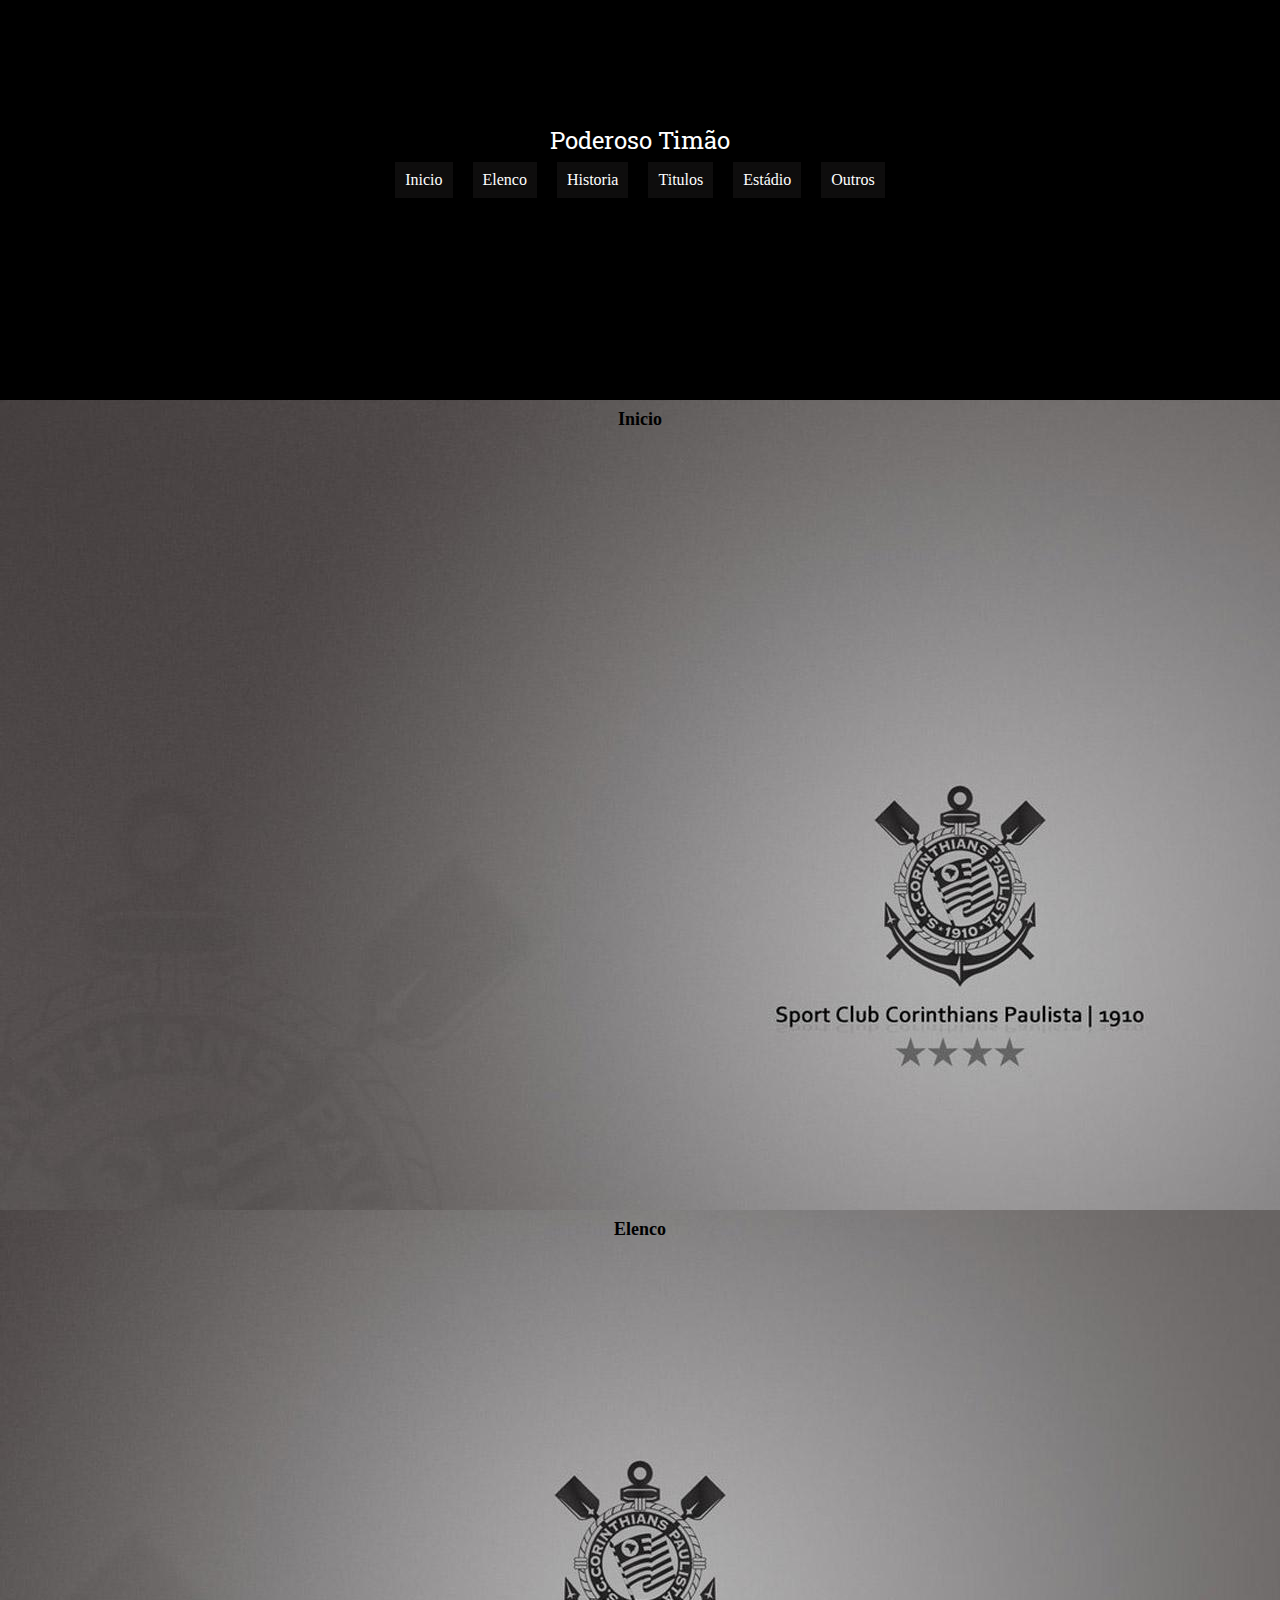
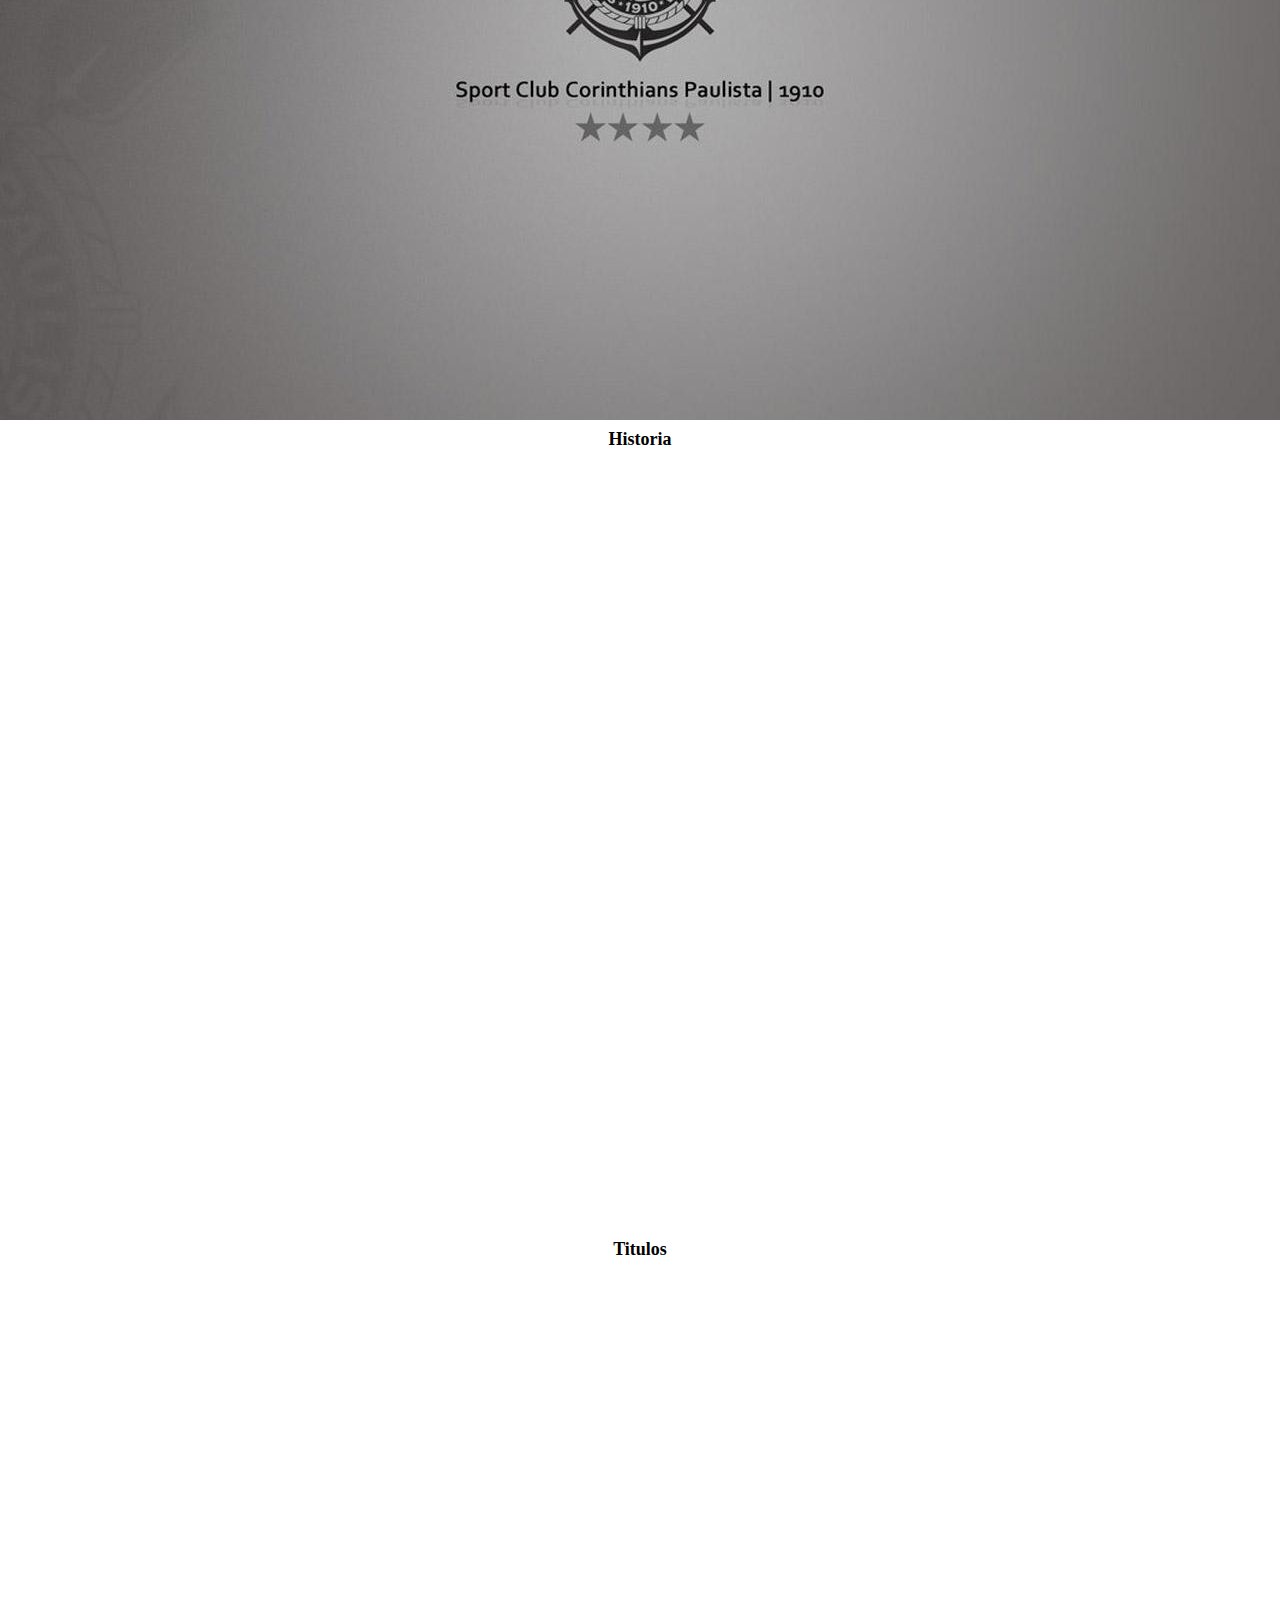
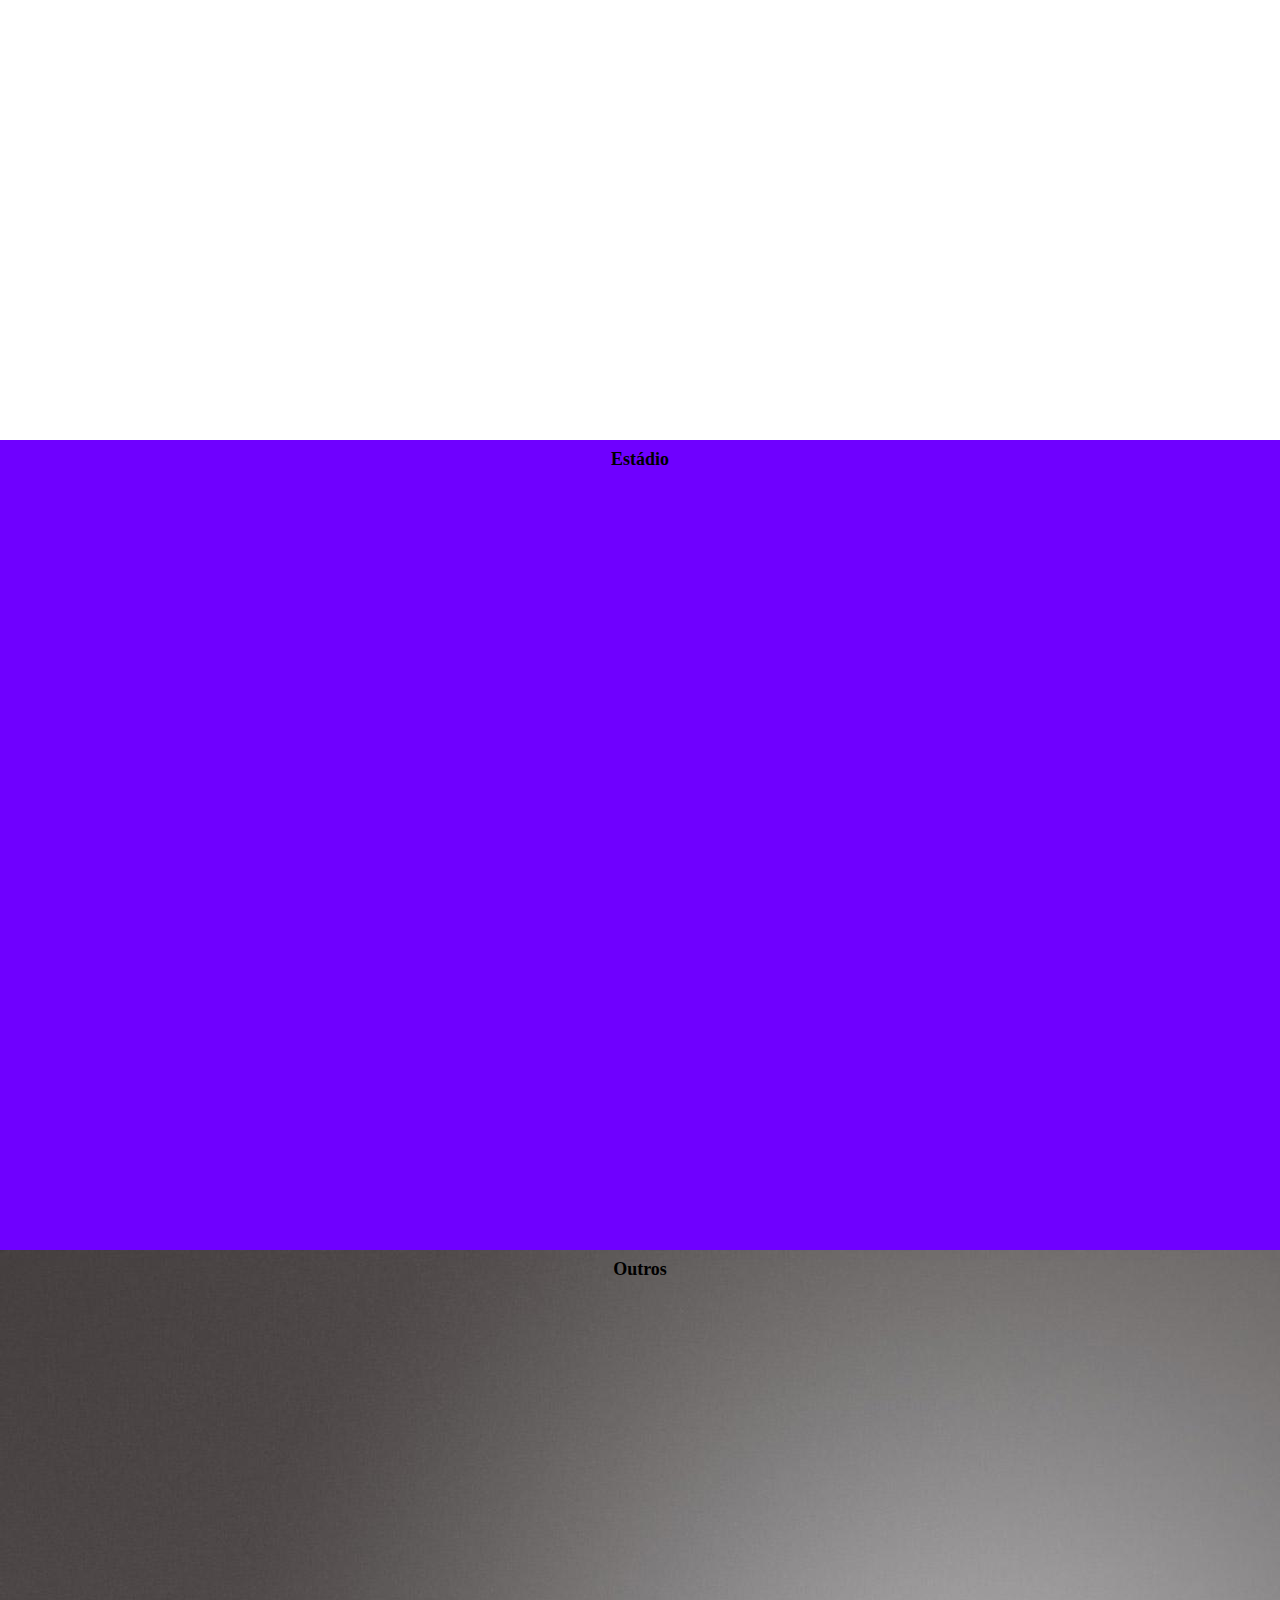
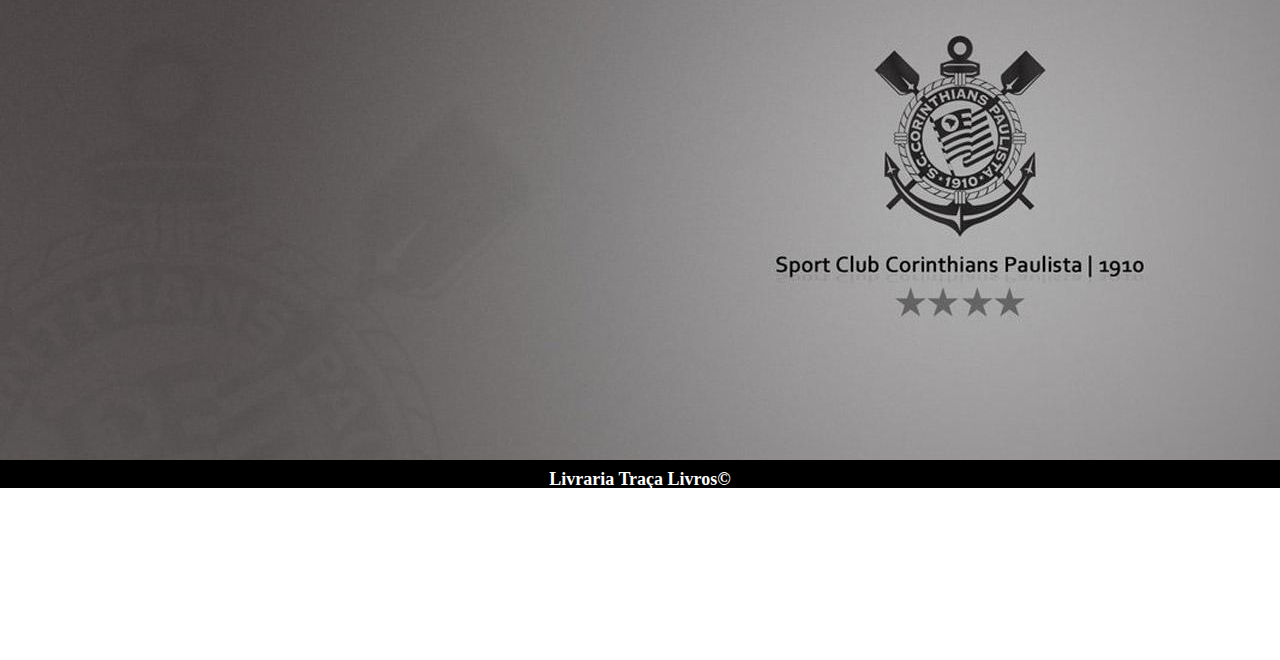
<file: index.html>
<!DOCTYPE html>
<html>
    <head>
        <meta charset="utf-8">
        <meta name="viewport" content="width=device-width, initial-scale=1.0">
        <link href="https://cdn.jsdelivr.net/npm/bootstrap@5.1.0/dist/css/bootstrap.min.css" rel="stylesheet" integrity="sha384-KyZXEAg3QhqLMpG8r+8fhAXLRk2vvoC2f3B09zVXn8CA5QIVfZOJ3BCsw2P0p/We" crossorigin="anonymous">
        <link rel="stylesheet" href="css/reset.css">
        <link rel="stylesheet" href="css/style.css">
        <title>Brasil Esportes</title>
    </head>
    <body>
        <header>
            <h1 id="principal">Poderoso Timão</h1>
            <nav class="menu-principal">
                <ul>
                    <li><a href="#inicio">Inicio</a></li>
                    <li><a href="#elenco">Elenco</a></li>
                    <li><a href="#historia">Historia</a></li>
                    <li><a href="#titulos">Titulos</a></li>
                    <li><a href="#estadio">Estádio</a></li>
                    <li><a href="#outros">Outros</a></li>
                </ul>
            </nav>
        </header>
        <main>

            <section>
                <h2 id="inicio">Inicio</h2>

            </section>
            <section>
                <h2 id="elenco">Elenco</h2>

            </section>
            <section>
                <h2 id="historia">Historia</h2>

            </section>
            <section>
                <h2 id="titulos">Titulos</h2>

            </section>

            <section>
                <h2 id="estadio">Estádio</h2>
            </section>

            <section>
                <h2 id="Outros">Outros</h2>
            </section>
        </main>
        <footer>
            <h6>Livraria Traça Livros&copy;</h6>
        </footer>

        <script src="https://cdn.jsdelivr.net/npm/bootstrap@5.1.0/dist/js/bootstrap.bundle.min.js" integrity="sha384-U1DAWAznBHeqEIlVSCgzq+c9gqGAJn5c/t99JyeKa9xxaYpSvHU5awsuZVVFIhvj" crossorigin="anonymous"></script>
    </body>
</html>
</file>
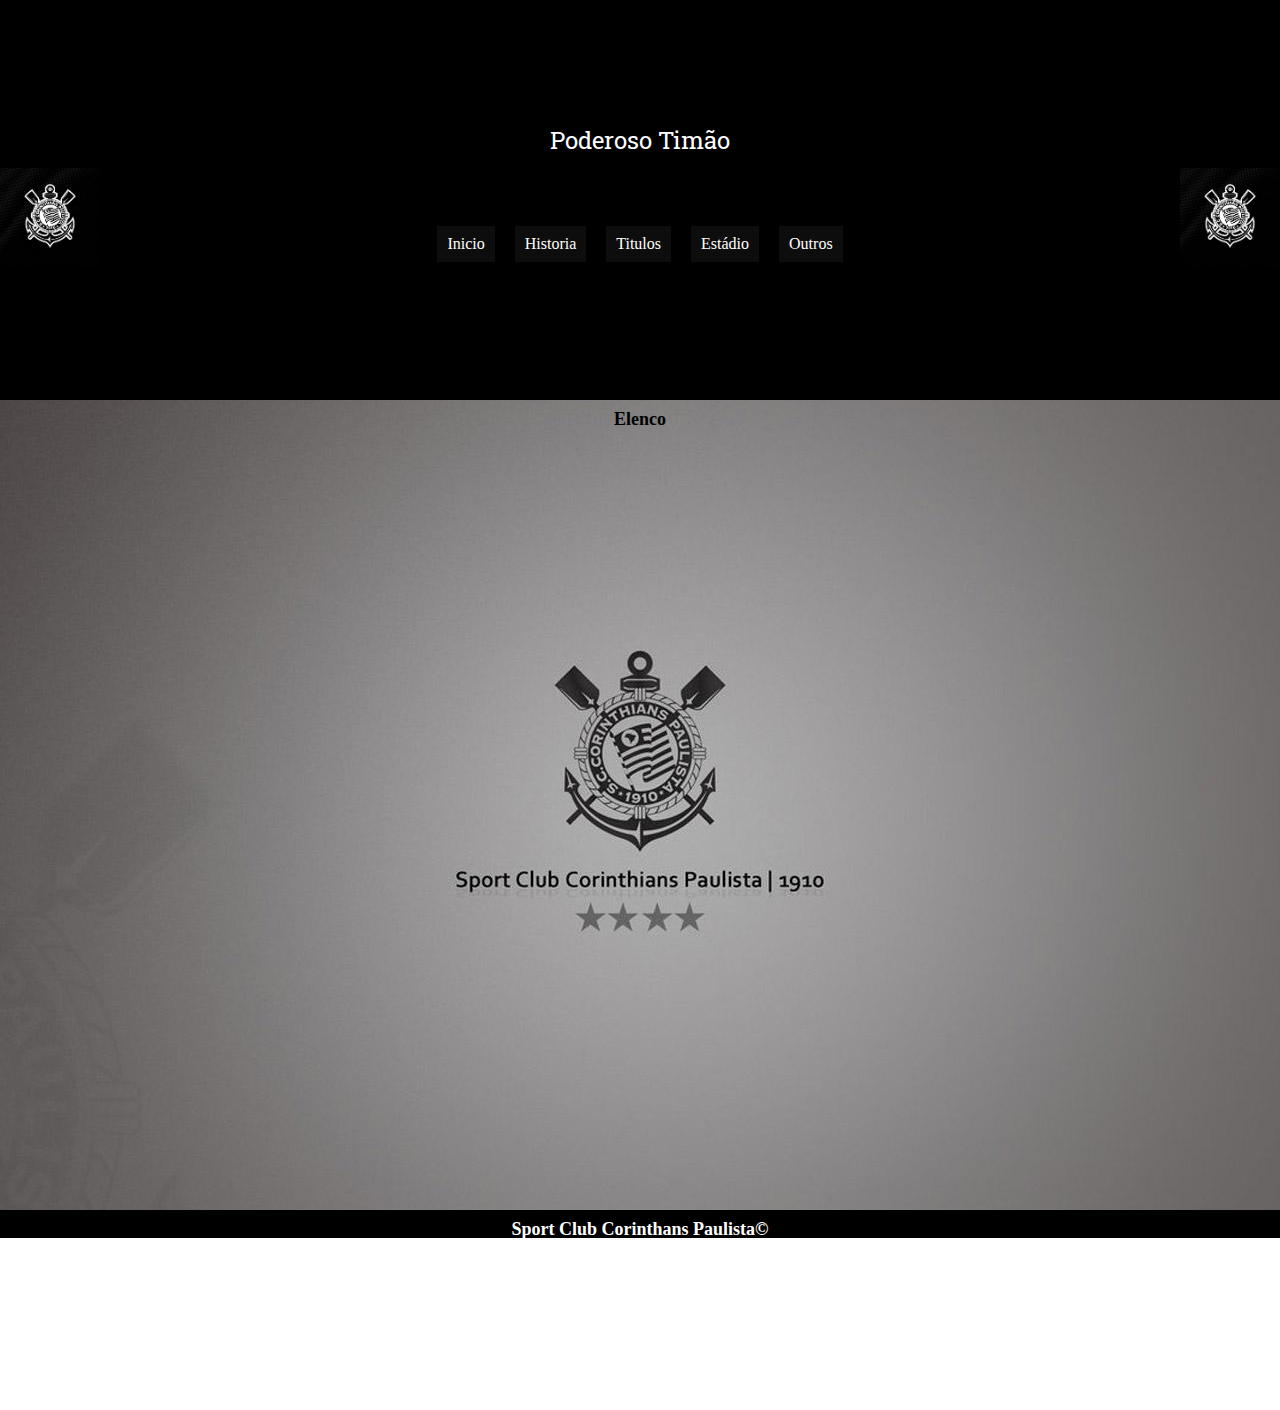
<file: elenco.html>
<!DOCTYPE html>
<html>
    <head>
        <meta charset="utf-8">
        <meta name="viewport" content="width=device-width, initial-scale=1.0">
        <link href="https://cdn.jsdelivr.net/npm/bootstrap@5.1.0/dist/css/bootstrap.min.css" rel="stylesheet" integrity="sha384-KyZXEAg3QhqLMpG8r+8fhAXLRk2vvoC2f3B09zVXn8CA5QIVfZOJ3BCsw2P0p/We" crossorigin="anonymous">
        <link rel="stylesheet" href="css/reset.css">
        <link rel="stylesheet" href="css/style.css">
        <title>Elenco Corinthians</title>
    </head>

<header>
            <h1>Poderoso Timão</h1><br>
            <img src="img/LogoCabeçalho.jpg" alt="logo" height="100" width="100" align="left">
            <img src="img/LogoCabeçalho.jpg" alt="logo" height="100" width="100" align="right"> 
            <nav class="menu-principal">
<br><br><br>
               <ul>
                    <li><a href="file:///C:/Users/jefferson.site/Documents/Mysql%20com%20php/inicio.html">Inicio</a></li>                    
                    <li><a href="file:///C:/Users/jefferson.site/Documents/Mysql%20com%20php/historia.html">Historia</a></li>
                    <li><a href="file:///C:/Users/jefferson.site/Documents/Mysql%20com%20php/titulos.html">Titulos</a></li>
                    <li><a href="file:///C:/Users/jefferson.site/Documents/Mysql%20com%20php/estadio.html">Estádio</a></li>
                    <li><a href="file:///C:/Users/jefferson.site/Documents/Mysql%20com%20php/outros.html">Outros</a></li>
                </ul>
             </nav>
        </header>

    <body>
        
        <main>
            <section>
                <h2 id="elenco">Elenco</h2>

            </section>
        </main>

        <footer>
            <h6>Sport Club Corinthans Paulista&copy</h6>
    </footer>

        <script src="https://cdn.jsdelivr.net/npm/bootstrap@5.1.0/dist/js/bootstrap.bundle.min.js" integrity="sha384-U1DAWAznBHeqEIlVSCgzq+c9gqGAJn5c/t99JyeKa9xxaYpSvHU5awsuZVVFIhvj" crossorigin="anonymous"></script>
    </body>
</html>
</file>
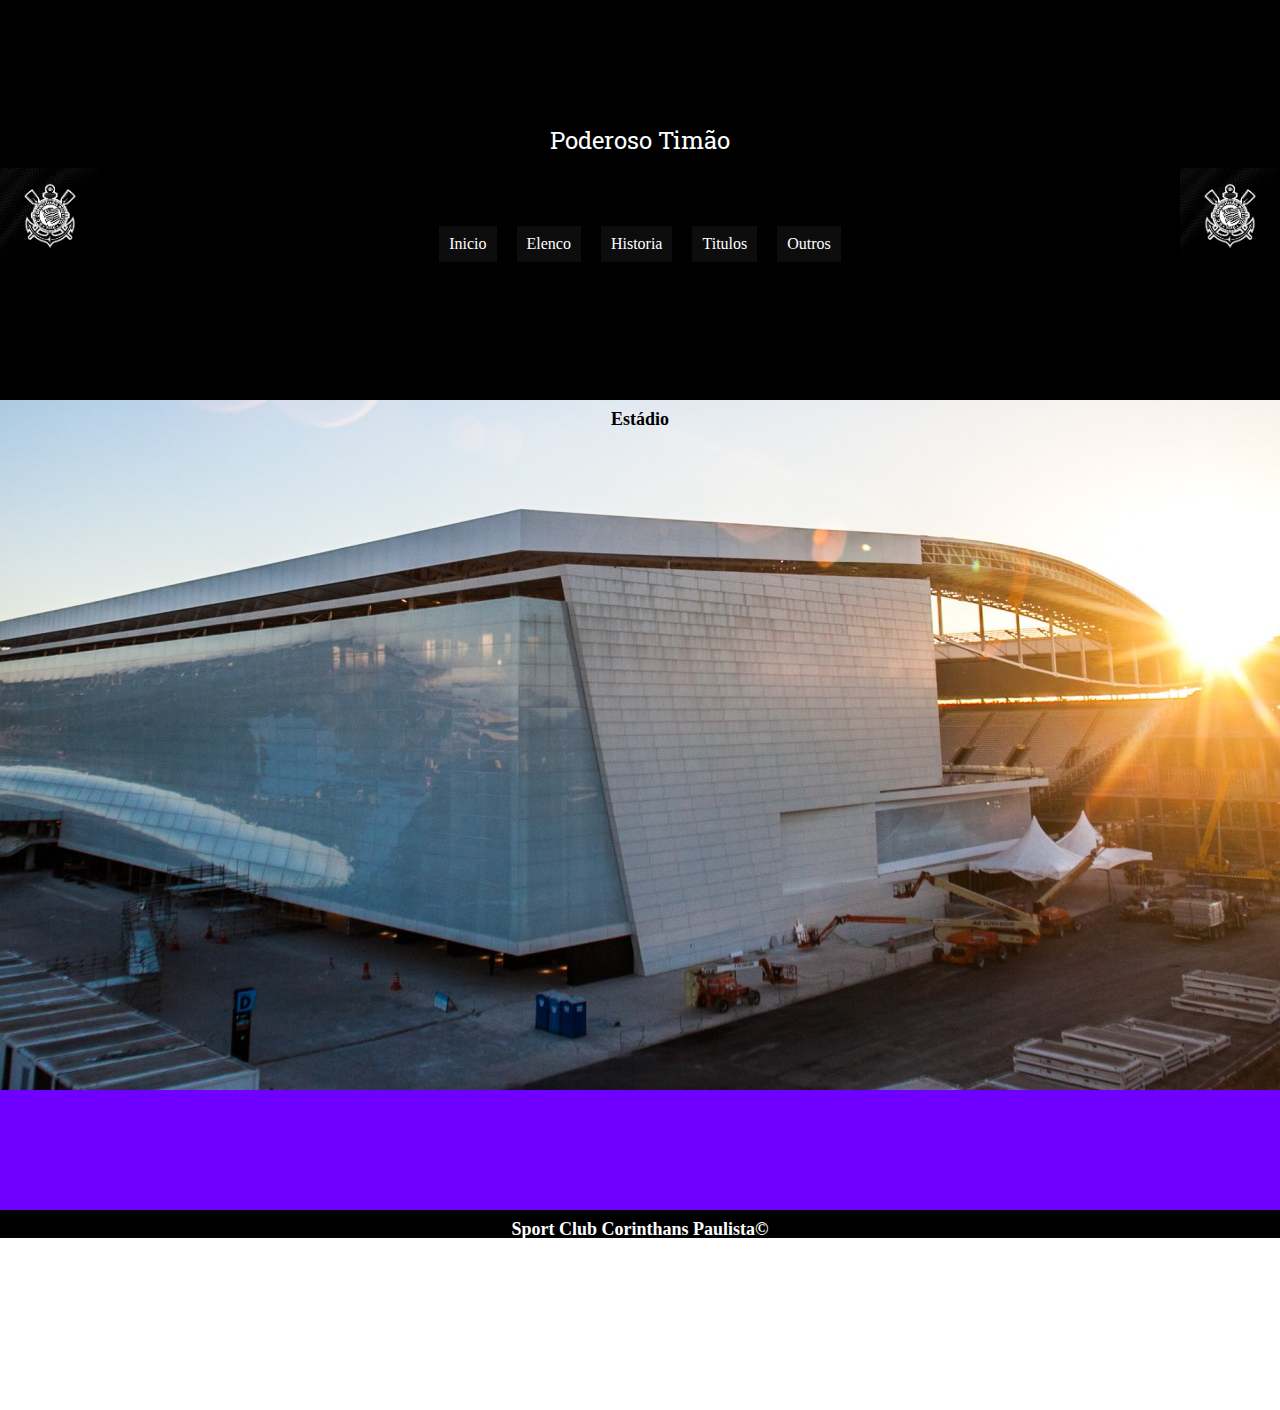
<file: estadio.html>
<!DOCTYPE html>
<html>
    <head>
        <meta charset="utf-8">
        <meta name="viewport" content="width=device-width, initial-scale=1.0">
        <link href="https://cdn.jsdelivr.net/npm/bootstrap@5.1.0/dist/css/bootstrap.min.css" rel="stylesheet" integrity="sha384-KyZXEAg3QhqLMpG8r+8fhAXLRk2vvoC2f3B09zVXn8CA5QIVfZOJ3BCsw2P0p/We" crossorigin="anonymous">
        <link rel="stylesheet" href="css/reset.css">
        <link rel="stylesheet" href="css/style.css">
        <title>Estádio Corinthians</title>
    </head>

<header>
            <h1>Poderoso Timão</h1><br>
            <img src="img/LogoCabeçalho.jpg" alt="logo" height="100" width="100" align="left">
            <img src="img/LogoCabeçalho.jpg" alt="logo" height="100" width="100" align="right"> 
            <nav class="menu-principal">
<br><br><br>
               <ul>
                    <ul>
                    <li><a href="file:///C:/Users/jefferson.site/Documents/Mysql%20com%20php/inicio.html">Inicio</a></li>
                    <li><a href="file:///C:/Users/jefferson.site/Documents/Mysql%20com%20php/elenco.html">Elenco</a></li>
                    <li><a href="file:///C:/Users/jefferson.site/Documents/Mysql%20com%20php/historia.html">Historia</a></li>
                    <li><a href="file:///C:/Users/jefferson.site/Documents/Mysql%20com%20php/titulos.html">Titulos</a></li>
                    <li><a href="file:///C:/Users/jefferson.site/Documents/Mysql%20com%20php/outros.html">Outros</a></li>
                </ul>
                </ul>
             </nav>
        </header>

    <body>
        
           <main>

            <section>
                <h2 id="estadio">Estádio</h2>
            </section>

        </main>

        <footer>
                <h6>Sport Club Corinthans Paulista&copy;</h6>
        </footer>
    
            <script src="https://cdn.jsdelivr.net/npm/bootstrap@5.1.0/dist/js/bootstrap.bundle.min.js" integrity="sha384-U1DAWAznBHeqEIlVSCgzq+c9gqGAJn5c/t99JyeKa9xxaYpSvHU5awsuZVVFIhvj" crossorigin="anonymous"></script>
        </body>
    </html>
</file>
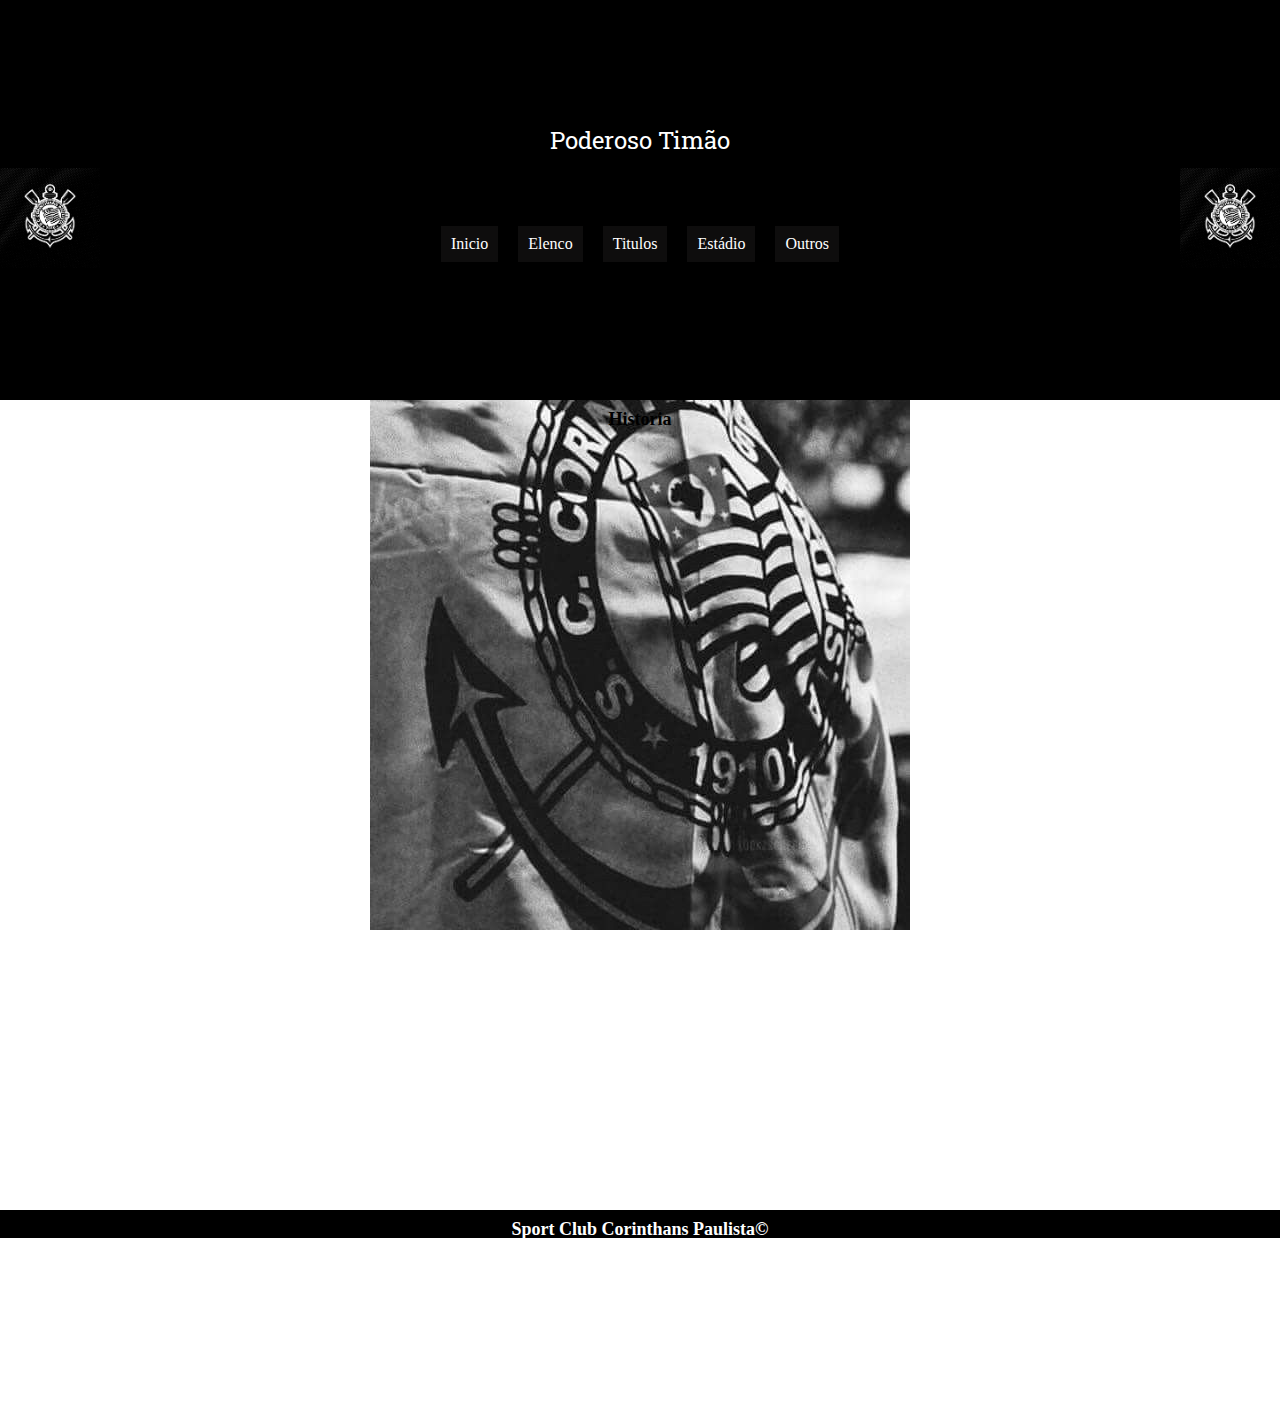
<file: historia.html>
<!DOCTYPE html>
<html>
    <head>
        <meta charset="utf-8">
        <meta name="viewport" content="width=device-width, initial-scale=1.0">
        <link href="https://cdn.jsdelivr.net/npm/bootstrap@5.1.0/dist/css/bootstrap.min.css" rel="stylesheet" integrity="sha384-KyZXEAg3QhqLMpG8r+8fhAXLRk2vvoC2f3B09zVXn8CA5QIVfZOJ3BCsw2P0p/We" crossorigin="anonymous">
        <link rel="stylesheet" href="css/reset.css">
        <link rel="stylesheet" href="css/style.css">
        <title>História Corinthians</title>
    </head>
<header>
            <h1>Poderoso Timão</h1><br>
            <img src="img/LogoCabeçalho.jpg" alt="logo" height="100" width="100" align="left">
            <img src="img/LogoCabeçalho.jpg" alt="logo" height="100" width="100" align="right"> 
            <nav class="menu-principal">
<br><br><br>
               <ul>
                    <li><a href="file:///C:/Users/jefferson.site/Documents/Mysql%20com%20php/inicio.html">Inicio</a></li>
                    <li><a href="file:///C:/Users/jefferson.site/Documents/Mysql%20com%20php/elenco.html">Elenco</a></li>                    
                    <li><a href="file:///C:/Users/jefferson.site/Documents/Mysql%20com%20php/titulos.html">Titulos</a></li>
                    <li><a href="file:///C:/Users/jefferson.site/Documents/Mysql%20com%20php/estadio.html">Estádio</a></li>
                    <li><a href="file:///C:/Users/jefferson.site/Documents/Mysql%20com%20php/outros.html">Outros</a></li>
                </ul>
                </ul>
              </nav>
            
</header>

    <body>
        
        <main>
            <section>
                <h2 id="historia">Historia</h2>

            </section>
        </main>

        <footer>
            <h6>Sport Club Corinthans Paulista&copy</h6>
    </footer>

        <script src="https://cdn.jsdelivr.net/npm/bootstrap@5.1.0/dist/js/bootstrap.bundle.min.js" integrity="sha384-U1DAWAznBHeqEIlVSCgzq+c9gqGAJn5c/t99JyeKa9xxaYpSvHU5awsuZVVFIhvj" crossorigin="anonymous"></script>
    </body>
</html>
</file>
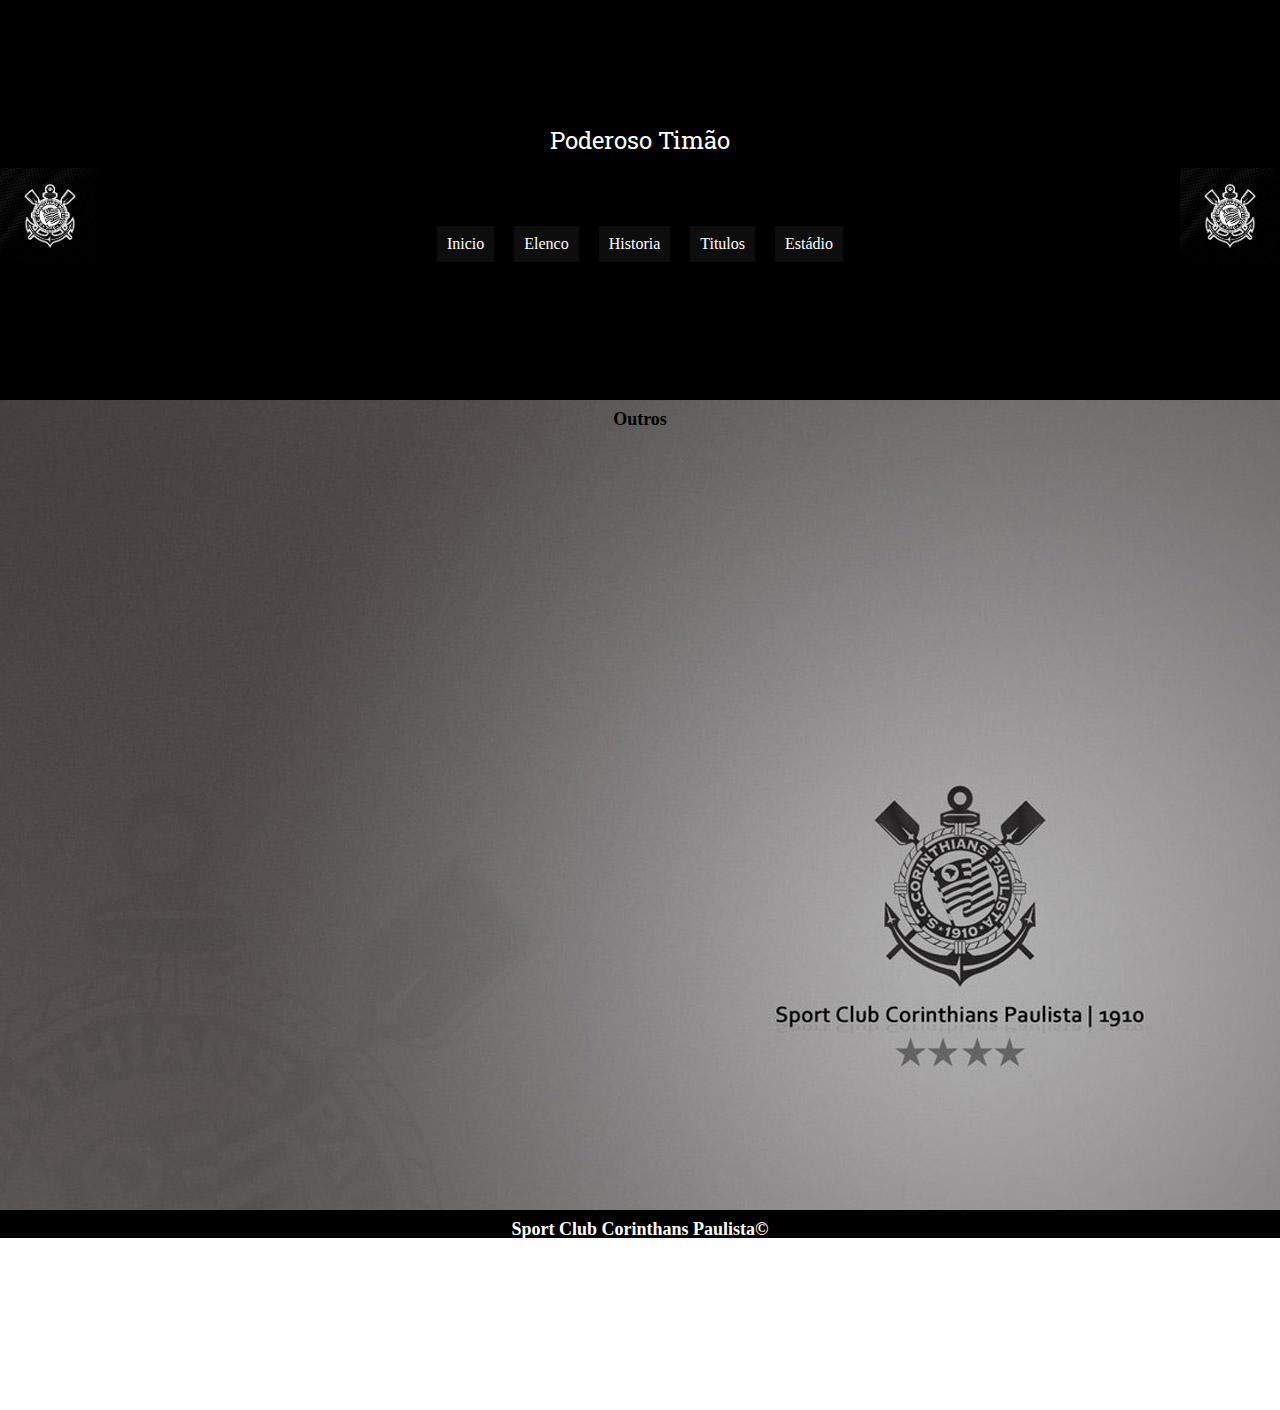
<file: outros.html>
<!DOCTYPE html>
<html>
    <head>
        <meta charset="utf-8">
        <meta name="viewport" content="width=device-width, initial-scale=1.0">
        <link href="https://cdn.jsdelivr.net/npm/bootstrap@5.1.0/dist/css/bootstrap.min.css" rel="stylesheet" integrity="sha384-KyZXEAg3QhqLMpG8r+8fhAXLRk2vvoC2f3B09zVXn8CA5QIVfZOJ3BCsw2P0p/We" crossorigin="anonymous">
        <link rel="stylesheet" href="css/reset.css">
        <link rel="stylesheet" href="css/style.css">
        <title>Corinthians</title>
    </head>
<header>
            <h1>Poderoso Timão</h1><br>
            <img src="img/LogoCabeçalho.jpg" alt="logo" height="100" width="100" align="left">
            <img src="img/LogoCabeçalho.jpg" alt="logo" height="100" width="100" align="right"> 
            <nav class="menu-principal">
<br><br><br>
               <ul>
                    <ul>
                    <li><a href="file:///C:/Users/jefferson.site/Documents/Mysql%20com%20php/inicio.html">Inicio</a></li>
                    <li><a href="file:///C:/Users/jefferson.site/Documents/Mysql%20com%20php/elenco.html">Elenco</a></li>
                    <li><a href="file:///C:/Users/jefferson.site/Documents/Mysql%20com%20php/historia.html">Historia</a></li>
                    <li><a href="file:///C:/Users/jefferson.site/Documents/Mysql%20com%20php/titulos.html">Titulos</a></li>
                    <li><a href="file:///C:/Users/jefferson.site/Documents/Mysql%20com%20php/estadio.html">Estádio</a></li>

                </ul>
                    
                </ul>
              </nav>
            
</header>

    <body>
        
        <main>
            <section>
                <h2 id="Outros">Outros

</h2>
            </section>
        </main>

        <footer>
            <h6>Sport Club Corinthans Paulista&copy</h6>
    </footer>

        <script src="https://cdn.jsdelivr.net/npm/bootstrap@5.1.0/dist/js/bootstrap.bundle.min.js" integrity="sha384-U1DAWAznBHeqEIlVSCgzq+c9gqGAJn5c/t99JyeKa9xxaYpSvHU5awsuZVVFIhvj" crossorigin="anonymous"></script>
    </body>
</html>
</file>
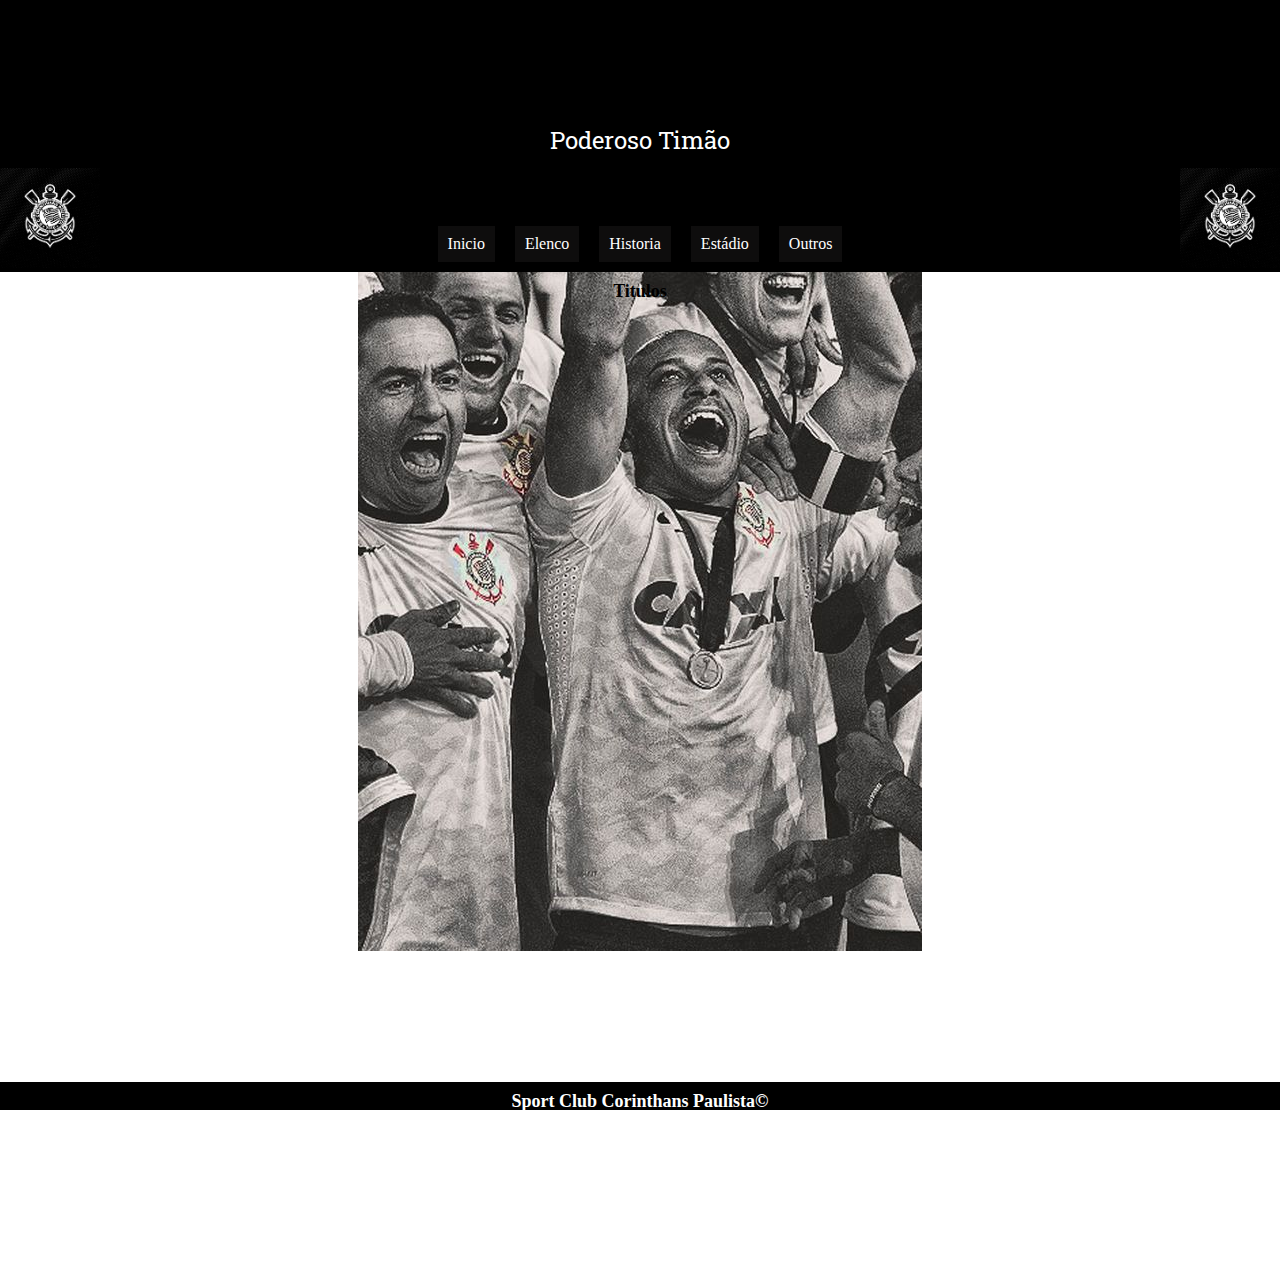
<file: titulos.html>
<!DOCTYPE html>
<html>
    <head>
        <meta charset="utf-8">
        <meta name="viewport" content="width=device-width, initial-scale=1.0">
        <link href="https://cdn.jsdelivr.net/npm/bootstrap@5.1.0/dist/css/bootstrap.min.css" rel="stylesheet" integrity="sha384-KyZXEAg3QhqLMpG8r+8fhAXLRk2vvoC2f3B09zVXn8CA5QIVfZOJ3BCsw2P0p/We" crossorigin="anonymous">
        <link rel="stylesheet" href="css/reset.css">
        <link rel="stylesheet" href="css/style.css">
        <title>Titulos Corinthians</title>
    </head>

<header>
            <h1>Poderoso Timão</h1><br>
            <img src="img/LogoCabeçalho.jpg" alt="logo" height="100" width="100" align="left">
            <img src="img/LogoCabeçalho.jpg" alt="logo" height="100" width="100" align="right"> 
            <nav class="menu-principal">
<br><br><br>
               <ul>
                    <ul>
                    <li><a href="file:///C:/Users/jefferson.site/Documents/Mysql%20com%20php/inicio.html">Inicio</a></li>
                    <li><a href="file:///C:/Users/jefferson.site/Documents/Mysql%20com%20php/elenco.html">Elenco</a></li>
                    <li><a href="file:///C:/Users/jefferson.site/Documents/Mysql%20com%20php/historia.html">Historia</a></li>
                    <li><a href="file:///C:/Users/jefferson.site/Documents/Mysql%20com%20php/estadio.html">Estádio</a></li>
                    <li><a href="file:///C:/Users/jefferson.site/Documents/Mysql%20com%20php/outros.html">Outros</a></li>
                </ul>
                </ul>
              </nav>

    <body>     
            <main>
                <section>
                    <h2 id="titulos">Titulos</h2>
    
                </section>
            </main>

            <footer>
                <h6>Sport Club Corinthans Paulista&copy</h6>
        </footer>
    
            <script src="https://cdn.jsdelivr.net/npm/bootstrap@5.1.0/dist/js/bootstrap.bundle.min.js" integrity="sha384-U1DAWAznBHeqEIlVSCgzq+c9gqGAJn5c/t99JyeKa9xxaYpSvHU5awsuZVVFIhvj" crossorigin="anonymous"></script>
        </body>
    </html>
</file>
<file: css/style.css>
@import url('https://fonts.googleapis.com/css2?family=Roboto+Slab:wght@500&display=swap');
body{
    background-color: #AAAAAA;
    margin: 0;
}

header{
    display: block;
    height: 400px;
    text-align: center;
    background-color:#000000;
    background-position: center;
    background-repeat: no-repeat;
    background-size: cover;
    
}



h1{
    
    font-family: 'Roboto Slab', serif;
    font-size: 24px;
    color:#FFFFFF;
    padding-top: 10%;
    text-shadow: #696969 2px;

}

menu-principal{
    width: 100%;
    background-color: #696969;
    height: 20px;

}

#inicio{
    display:block;
    height: 800px;
    background-image:url(../img/Fundo.jpg);
    background-repeat:no-repeat;
    
    
    

}

#elenco{
    display:block;
    height: 800px;
    background-color: white;
    background-image:url(../img/Fundo.jpg);
    background-position: center;
    background-repeat:no-repeat;
}

#historia{
    display:block;
    height: 800px;
    background-image: url(../img/historia.jpg);
    background-position: center;
    background-repeat: no-repeat;
    background-attachment: fixed;
    background-color: white;

}

#titulos{
    display:block;
    height: 800px;
    background-color: white;
    background-image: url(../img/titulos.jpg);
    background-repeat: no-repeat;
    background-attachment: fixed;
    background-position: center;
}
#estadio{
    display:block;
    height: 800px;
    background-image: url(../img/Fundoestadio.jpg);
    background-position: center;
    background-repeat: no-repeat;
    background-attachment: fixed
}

#Outros{
    display:block;
    height: 800px;
    background-image: url(../img/Fundo.jpg);
    background-color: white

}

h2{
    padding-top:10px;
    font-size: 18px;
    font-weight: bold;
   background-color: rgb(111, 0, 255);
   text-align:center;
}

h6{
    padding-top:10px;
    font-size: 18px;
    font-weight: bold;
   background-color: black;
   text-align:center;
}


nav ul{
    display: inline-flex;
}

nav ul li{
    display: block;
    padding: 10px;
}

nav ul li a{
    display: block;
    background-color: #0e0d0d;
    padding: 10px;
    text-decoration: none;
}

nav ul li a:link, a:visited{
    color: #FFFFFF;
}

nav ul li a:hover{
    color: #000000;
    background-color: #ffffff;
}

footer{
    height: 200px;
    background-color:white;
    color:#FFFFFF;
    
    
}
</file>
